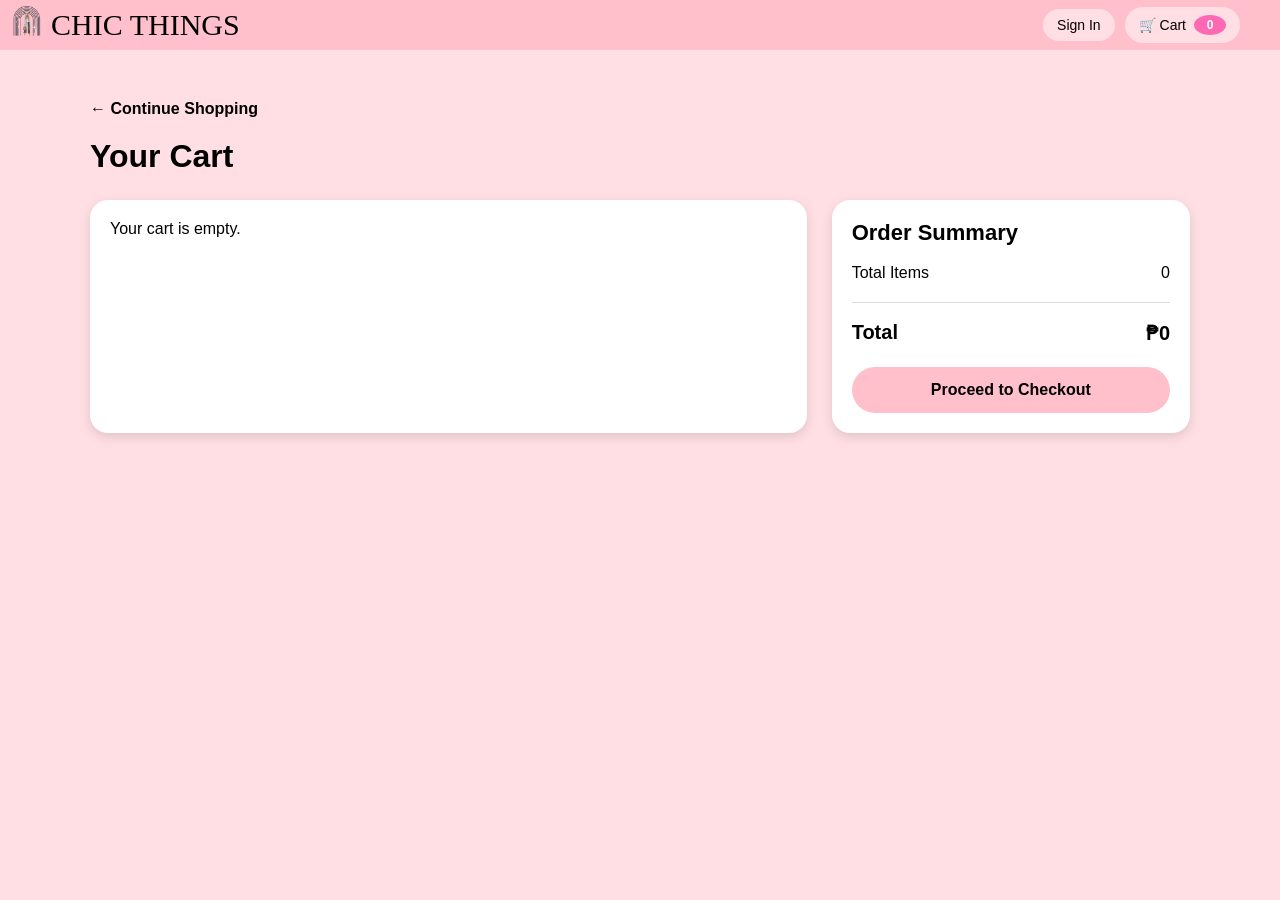
<file: cart.html>
<!DOCTYPE html>
<html lang="en">
<head>
  <meta charset="UTF-8">
  <meta name="viewport" content="width=device-width, initial-scale=1.0">
  <title>Chic Things</title>
  <link rel="icon" type="image/png" href="icons/title-logo.png">
  <link rel="stylesheet" href="styles/global.css">
  <link rel="stylesheet" href="styles/nav.css">
  <link rel="stylesheet" href="styles/cart.css">
</head>
<body>

  <div class="top-bar">
    <div class="left-section">
      <a href="index.html" class="brand-link">
        <img class="img" src="icons/logo.png" alt="Chic Things Logo">
        <span>CHIC THINGS</span>
      </a>
    </div>

    <div class="right-section">
      <button class="signin-button" id="signinButton">
        <span id="userDisplay">Sign In</span>
      </button>

      <a href="cart.html" class="cart-button" id="cartButton">
        <span class="cart-text">🛒 Cart</span>
        <span class="cart-count" id="cartCount">0</span>
      </a>
    </div>
  </div>

  <main class="cart-page">
    <a href="index.html" class="back-link">← Continue Shopping</a>

    <div class="cart-title">Your Cart</div>

    <div class="cart-layout">
      <section class="cart-items" id="cartItems">
        <!-- Cart items will be inserted here by JavaScript -->
      </section>

      <aside class="cart-summary">
        <div class="summary-title">Order Summary</div>

        <div class="summary-row">
          <span>Total Items</span>
          <span id="totalItems">0</span>
        </div>

        <div class="summary-total">
          <span>Total</span>
          <span id="totalAmount">₱0</span>
        </div>

        <button class="checkout-button">Proceed to Checkout</button>
      </aside>
    </div>
  </main>

  <script src="js/cart.js"></script>
</body>
</html>
</file>
<file: styles/global.css>
body {
  font-family: Cinzel, serif;
  margin: 0px;
  background-color: rgb(255, 223, 227);

}
.sidebar-link {
  background: transparent;
  border: none;
  padding: 10px;
  margin-bottom: 50px;
  cursor: pointer;
}
</file>
<file: styles/nav.css>
.top-bar {
  display: flex;
  justify-content: space-between;
  height: 50px;
  background-color: pink;
  position: fixed;
  top: 0;
  left: 0;
  right: 0; 
  z-index: 200;
 
}
.left-section {
  display: flex;
  align-items: center;
  padding-left: 10px;
  font-size: 30px;
  font-family: Cinzel, serif;
  font-weight: 500;
  white-space: nowrap;
}

.left-section .img {
  height: 30px;
  margin-bottom: 8px; 
}
.hamburger-icon {
  width: 25px;
}
.hamburger-button {
  background: none;
  display: flex;
  align-items: center;
  height: 20px;
  border: none;
  cursor: pointer;
  padding: 0;
  margin-right: 10px;
  width: 24px;
  margin-right: 20px;
}

.menu-wrapper {
  position: relative;
  display: flex;
  align-items: center;
  
}

.dropdown-menu {
  position: absolute;
  top: 40px;
  left: 0;
  min-width: 160px;
  background-color: lightpink;
  border-radius: 10px;
  box-shadow: 0 4px 12px rgba(0, 0, 0, 0.18);
  display: none;
  flex-direction: column;
  overflow: hidden;
  z-index: 500;
}

.dropdown-menu.show {
  display: flex;
}

.dropdown-item {
  text-decoration: none;
  color: black;
  padding: 12px 16px;
  font-size: 16px;
  font-family: Cinzel, serif;
  transition: background-color 0.2s;
}

.dropdown-item:hover {
  background-color: rgb(255, 192, 203);
}

.brand-link {
  display: flex;
  align-items: center;
  gap: 8px;
  text-decoration: none;
  color: black;
}

.brand-link:visited {
  color: black;
}

.brand-link:hover {
  opacity: 0.85;
}


.right-section {
  display: flex;
  align-items: center;
  justify-content: end;
  margin-right: 10px;
  font-size: 10px;
  color: rgb(77, 77, 77);
       
}

.signin-button {
  background-color: rgb(255, 223, 227);
  border: none;
  border-radius: 20px;
  padding: 8px 14px;
  cursor: pointer;
  font-size: 14px;
  margin-right: 10px;
}

.signin-button:hover,
.cart-button:hover {
  opacity: 0.9;
}

.cart-button {
  display: flex;
  align-items: center;
  gap: 8px;
  background-color: rgb(255, 223, 227);
  border: none;
  border-radius: 20px;
  padding: 8px 14px;
  cursor: pointer;
  font-size: 14px;
  margin-right: 30px;
}
.cart-icon {
  width: 20px;
  height: 20px;
}
.cart-count {
  display: flex;
  align-items: center;
  justify-content: center;
  min-width: 20px;
  height: 20px;
  padding: 0 6px;
  border-radius: 50%;
  background-color: rgb(255, 105, 180);
  color: white;
  font-size: 12px;
  font-weight: bold;
}

.sidebar-left {
  position: fixed;
  top: 45px;
  left: 0px;
  bottom: 0px;
  width: 50px;
  background-color: pink;
  padding-top: 250px;
  z-index: 100;
}

.sidebar-right {
  position: fixed;
  top: 45px;
  right: 0px;
  bottom: 0px;
  width: 50px;
  background-color: pink;
  padding-top: 180px;
  z-index: 300;
}
      
.sidebar-link {
  height: 60px;
  margin-bottom: 100px;
  width: 50px;
  height: 12px;
  display: flex;
  flex-direction: column;
  align-items: center;
  justify-content: center;
  cursor: pointer;
}

.sidebar-link .img {
  height: 44px;
}
</file>
<file: styles/cart.css>
body {
  margin: 0;
  padding-top: 70px;
  background-color: rgb(255, 223, 227);
  font-family: Arial, sans-serif;
}

.cart-page {
  max-width: 1100px;
  margin: 0 auto;
  padding: 30px;
}

.cart-title {
  font-size: 32px;
  font-weight: bold;
  margin-bottom: 25px;
}

.cart-layout {
  display: grid;
  grid-template-columns: 2fr 1fr;
  gap: 25px;
}

.cart-items,
.cart-summary {
  background-color: white;
  border-radius: 18px;
  padding: 20px;
  box-shadow: 0 4px 12px rgba(0, 0, 0, 0.12);
}

.cart-item {
  display: grid;
  grid-template-columns: 100px 1fr auto;
  gap: 18px;
  align-items: center;
  padding: 18px 0;
  border-bottom: 1px solid rgb(230, 230, 230);
}

.cart-item:last-child {
  border-bottom: none;
}

.cart-item-image {
  width: 100px;
  height: 100px;
  object-fit: cover;
  border-radius: 12px;
  background-color: rgb(245, 245, 245);
}

.cart-item-name {
  font-size: 18px;
  font-weight: bold;
  margin-bottom: 8px;
}

.cart-item-details {
  font-size: 14px;
  color: rgb(90, 90, 90);
  margin-bottom: 8px;
}

.cart-item-price {
  font-size: 16px;
  font-weight: bold;
}

.cart-actions {
  display: flex;
  align-items: center;
  gap: 10px;
  margin-top: 10px;
}

.qty-button {
  width: 30px;
  height: 30px;
  border: none;
  border-radius: 50%;
  background-color: pink;
  cursor: pointer;
  font-size: 18px;
}

.qty-display {
  min-width: 25px;
  text-align: center;
  font-weight: bold;
}

.remove-button {
  margin-left: 12px;
  border: none;
  background: transparent;
  color: crimson;
  cursor: pointer;
  font-size: 14px;
}

.summary-title {
  font-size: 22px;
  font-weight: bold;
  margin-bottom: 18px;
}

.summary-row {
  display: flex;
  justify-content: space-between;
  margin-bottom: 14px;
  font-size: 16px;
}

.summary-total {
  display: flex;
  justify-content: space-between;
  margin-top: 20px;
  padding-top: 18px;
  border-top: 1px solid rgb(220, 220, 220);
  font-size: 20px;
  font-weight: bold;
}

.checkout-button {
  width: 100%;
  margin-top: 22px;
  padding: 14px;
  border: none;
  border-radius: 25px;
  background-color: pink;
  font-size: 16px;
  font-weight: bold;
  cursor: pointer;
}

.checkout-button:hover {
  opacity: 0.9;
}

.back-link {
  display: inline-block;
  margin-bottom: 20px;
  text-decoration: none;
  color: black;
  font-weight: bold;
}

.cart-button {
  text-decoration: none;
  color: black;
}

@media (max-width: 850px) {
  .cart-layout {
    grid-template-columns: 1fr;
  }
}

@media (max-width: 600px) {
  .cart-item {
    grid-template-columns: 1fr;
  }

  .cart-item-image {
    width: 100%;
    max-width: 180px;
    height: auto;
  }
}
</file>
